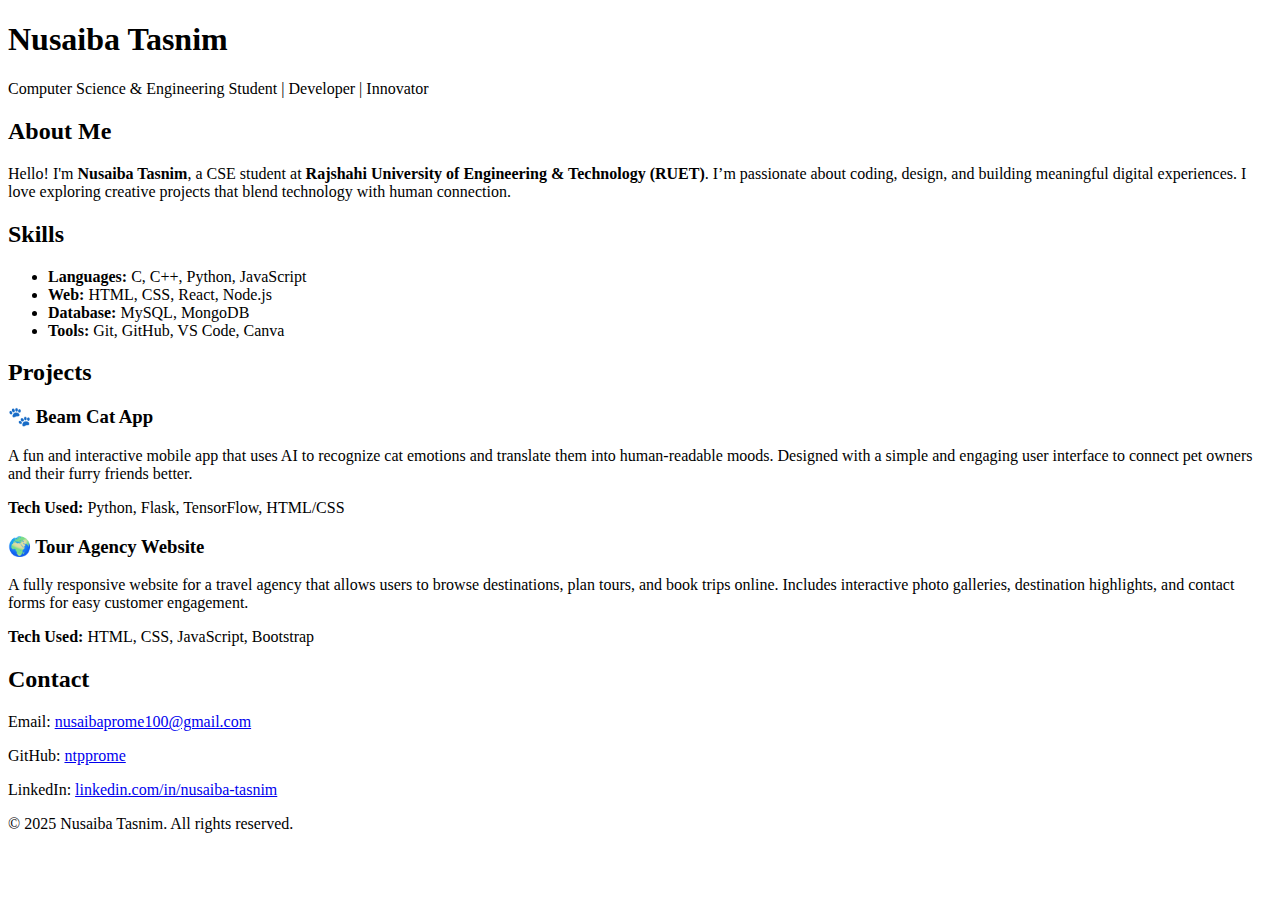
<file: index.html>
<!DOCTYPE html>
<html lang="en">
<head>
  <meta charset="UTF-8">
  <meta name="viewport" content="width=device-width, initial-scale=1.0">
  <title>Nusaiba Tasnim | Portfolio</title>
  <link rel="stylesheet" href="style.css">
</head>
<body>
  <header>
    <h1>Nusaiba Tasnim</h1>
    <p>Computer Science & Engineering Student | Developer | Innovator</p>
  </header>

  <section id="about">
    <h2>About Me</h2>
    <p>
      Hello! I'm <strong>Nusaiba Tasnim</strong>, a CSE student at <strong>Rajshahi University of Engineering & Technology (RUET)</strong>.
      I’m passionate about coding, design, and building meaningful digital experiences.  
      I love exploring creative projects that blend technology with human connection.
    </p>
  </section>

  <section id="skills">
    <h2>Skills</h2>
    <ul>
      <li><strong>Languages:</strong> C, C++, Python, JavaScript</li>
      <li><strong>Web:</strong> HTML, CSS, React, Node.js</li>
      <li><strong>Database:</strong> MySQL, MongoDB</li>
      <li><strong>Tools:</strong> Git, GitHub, VS Code, Canva</li>
    </ul>
  </section>

  <section id="projects">
    <h2>Projects</h2>
    <div class="project">
      <h3>🐾 Beam Cat App</h3>
      <p>
        A fun and interactive mobile app that uses AI to recognize cat emotions and translate them into human-readable moods.
        Designed with a simple and engaging user interface to connect pet owners and their furry friends better.
      </p>
      <p><strong>Tech Used:</strong> Python, Flask, TensorFlow, HTML/CSS</p>
    </div>

    <div class="project">
      <h3>🌍 Tour Agency Website</h3>
      <p>
        A fully responsive website for a travel agency that allows users to browse destinations, plan tours, and book trips online.
        Includes interactive photo galleries, destination highlights, and contact forms for easy customer engagement.
      </p>
      <p><strong>Tech Used:</strong> HTML, CSS, JavaScript, Bootstrap</p>
    </div>
  </section>

  <section id="contact">
    <h2>Contact</h2>
    <p>Email: <a href="mailto:nusaibaprome100@gmail.com">nusaibaprome100@gmail.com</a></p>
    <p>GitHub: <a href="https://github.com/ntpprome" target="_blank">ntpprome</a></p>
    <p>LinkedIn: <a href="#">linkedin.com/in/nusaiba-tasnim</a></p>
  </section>

  <footer>
    <p>© 2025 Nusaiba Tasnim. All rights reserved.</p>
  </footer>

  <script src="script.js"></script>
</body>
</html>
</file>
<file: style.css>

</file>
